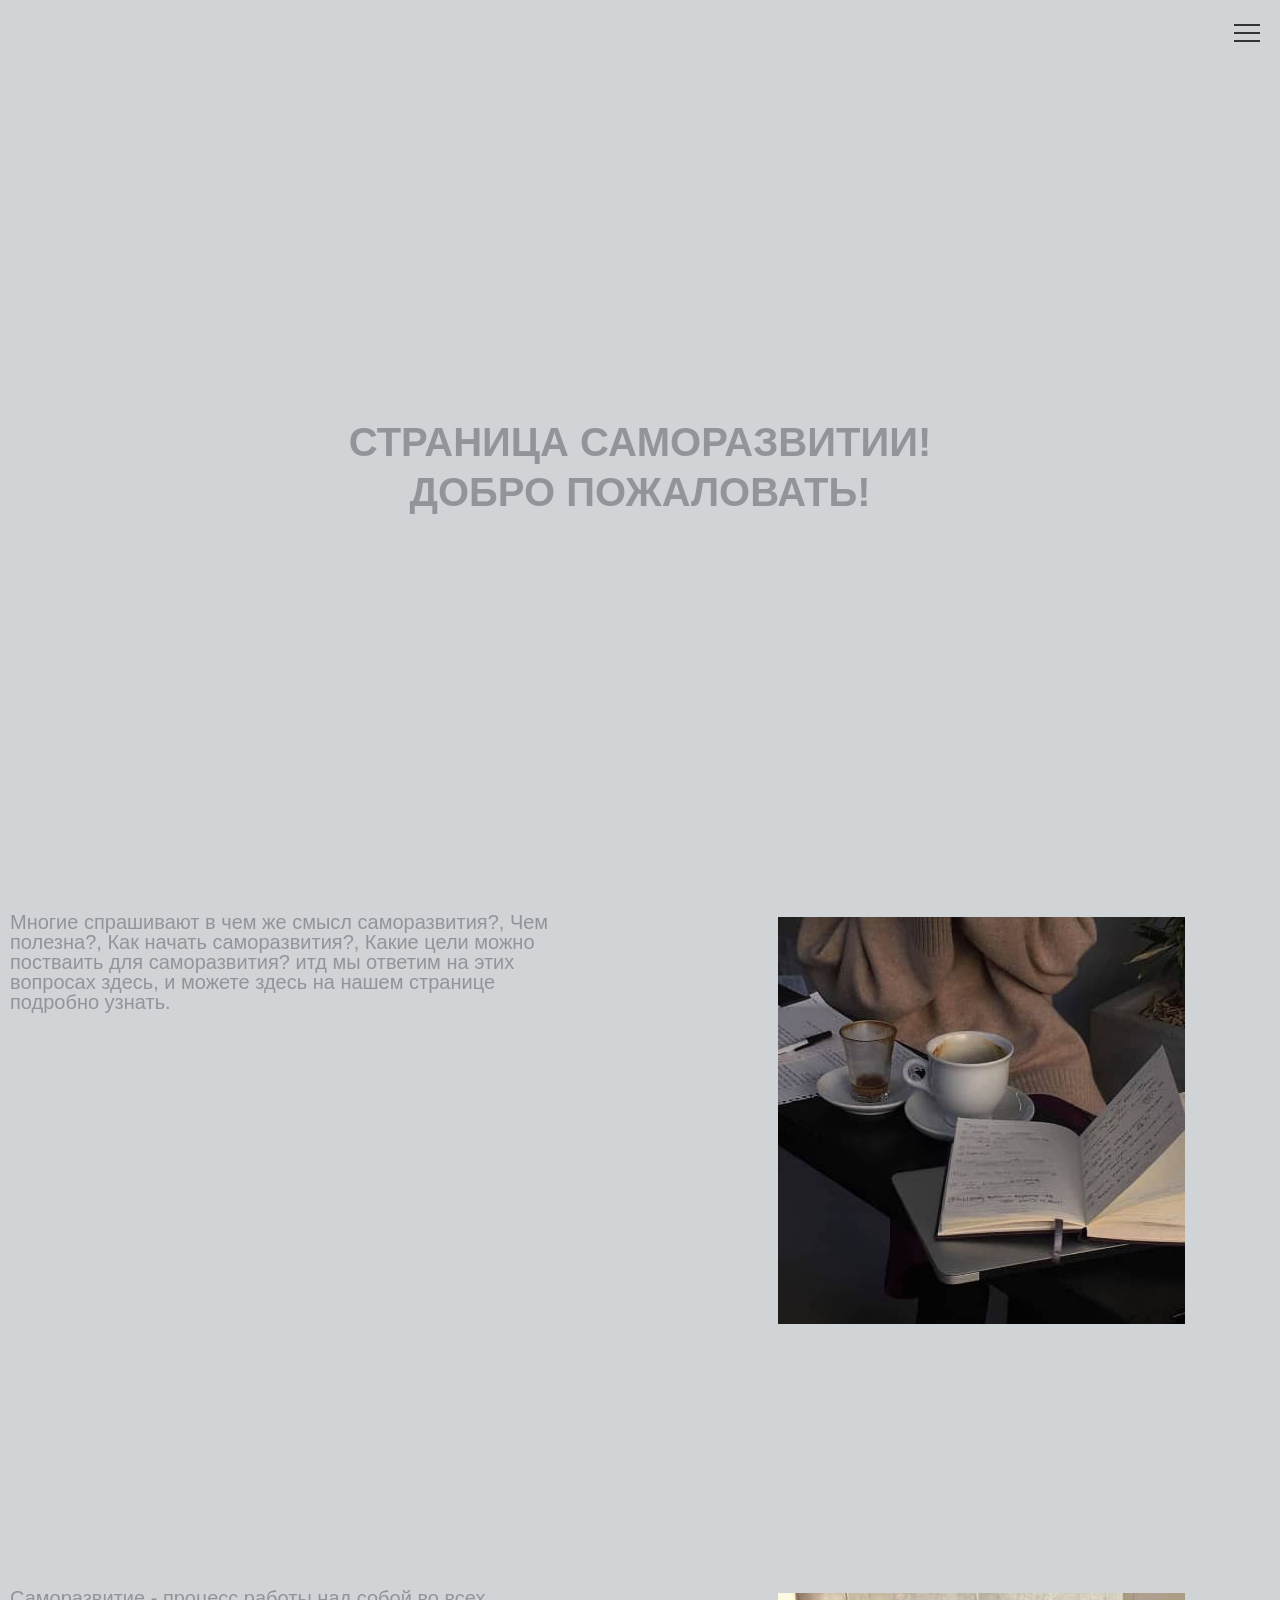
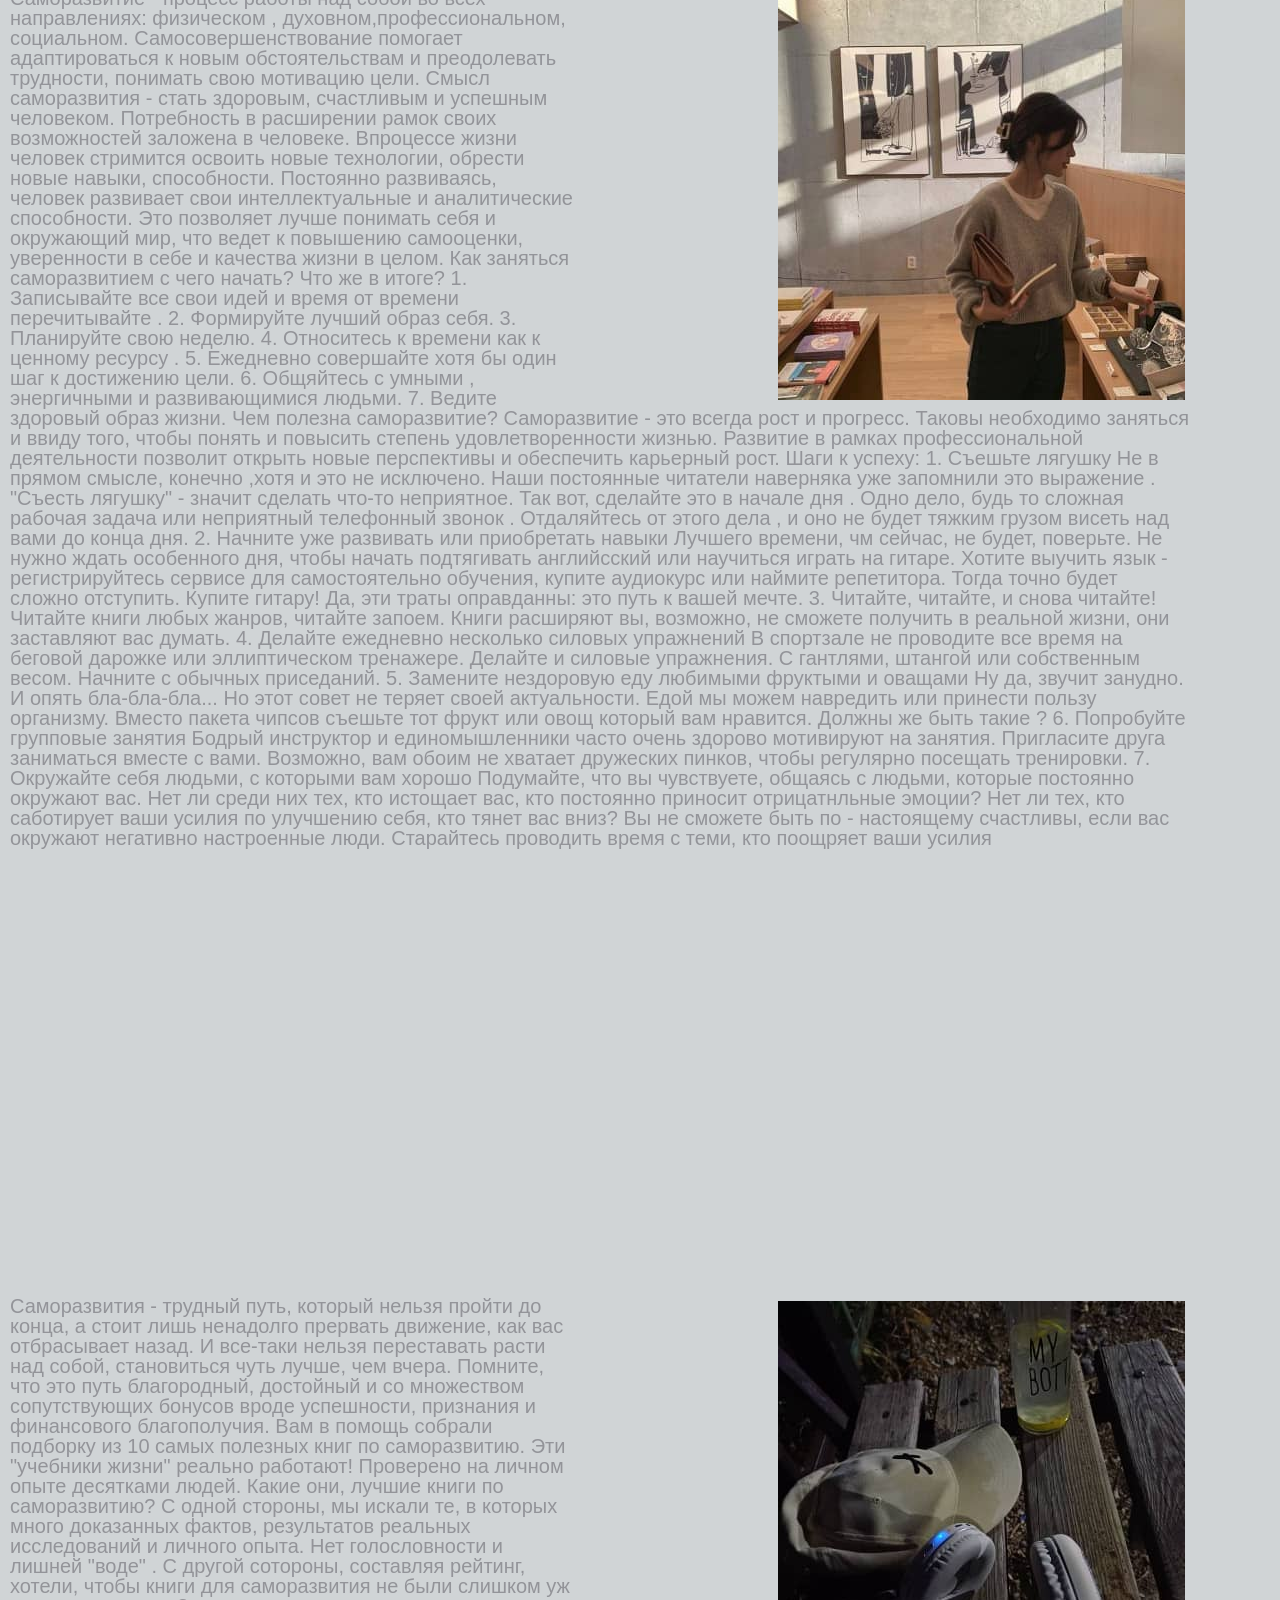
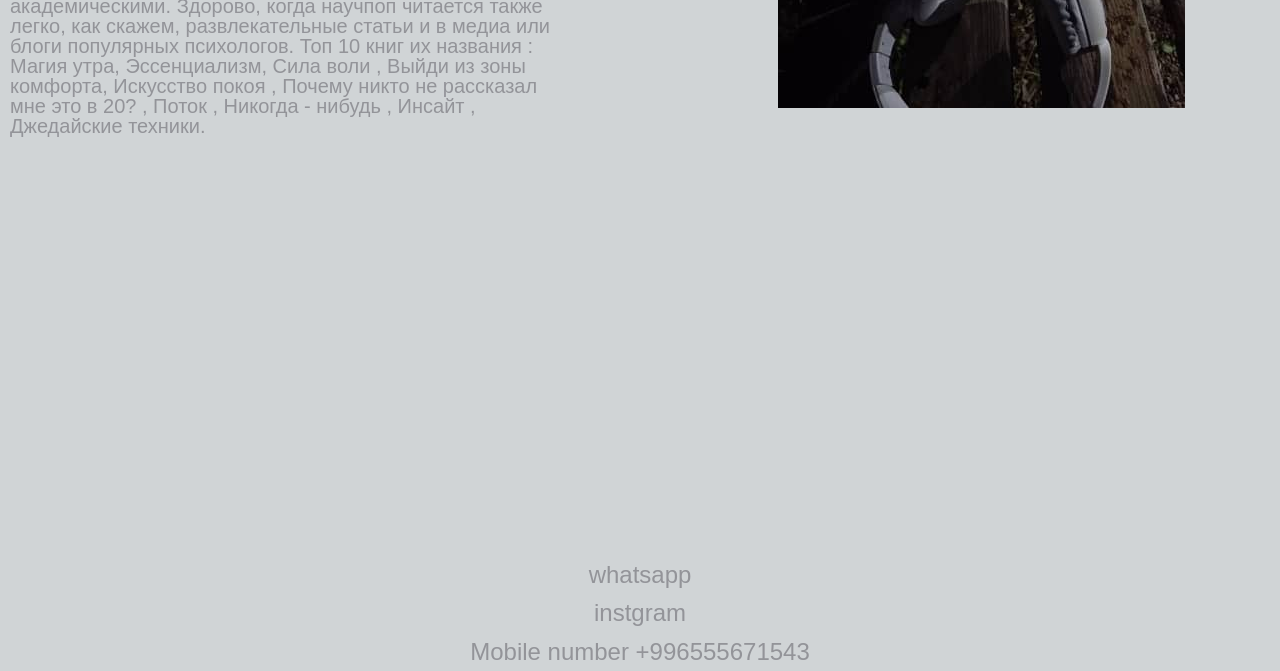
<file: index.html>
<!DOCTYPE html>
<html lang="en">
<head>
  <meta charset="UTF-8">
  <meta name="viewport" content="width=device-width, initial-scale=1.0">
  <title>Саморазвитие</title>
  <link rel="stylesheet" href="./css/style.css">
</head>
<body>


  <header class="header">
    <div class="container">
        <div class="header__inner">
          <div class="hamburger-menu">
            <input id="menu__toggle" type="checkbox" />
            <label class="menu__btn" for="menu__toggle">
              <span></span>
            </label>
            <ul class="menu__box">
              <li><a class="menu__item" href="https://azimbek2006.github.io/inje/">Главная</a></li>
              <li><a class="menu__item" href="#">Саморазвития</a></li>
              <li><a class="menu__item" href="https://azimbek2006.github.io/discipline/">Дисциплина</a></li>
              <li><a class="menu__item" href="https://azimbek2006.github.io/motivation/">Мотивация</a></li>
              <li><a class="menu__item" href="https://azimbek2006.github.io/meditation/">Медитация</a></li>
            </ul>
          </div>
        </div>
    </div>
</header>


<div class="intro">
    <div class="cont">
        <div class="intro__inner">
          <br>
          <br>
          <br>
          <br>
          <br>
          <br>
          <br>
          <br>
          <br>
          <br>
          <br>
          <br>
          <br>
          <br>
          <br>
          <br>
          <br>
          <br>
          <br>
          <br>
          <br>
          <br>
          <br>
          <br>
          <br>
          <br>
          <br>
          <br>
          <br>
          <br>
          <br>
          <br>
          <br>
          <br>
          <br>
             <div class="intro__title">Страница саморазвитии!</div>
            <h1 class="intro__title">Добро пожаловать!</h1> 
    <br>
    <br>
    <br>
    <br>

    <br>
    

        </div>
    </div>
    <br>
    <br>
    <br>
    <br>
    <br>
    <br>
    <br>
    <br>
    <br>
    <br>


<!-- block -->

<div class="flash">
  <div class="con">
    <div class="flash__inner">
      <div class="flash__title"><img class="foto" src="./img/саморазвитие 1.jpeg"
        alt="Иллюстрация" align="right" 
        vspace="5" hspace="5">
       <div class="flash__tit__text"> 
      Многие спрашивают в чем же смысл саморазвития?, Чем полезна?, 
      Как начать саморазвития?, Какие цели можно постваить для саморазвития? итд мы ответим на этих 
      вопросах здесь, и можете здесь на нашем странице подробно узнать.
      </div>
       </div>
      </div>
    </div>
  </div>
</div>
<br>
<br>
<br>
<br>
<br>
<br>
<br>
<br>
<br>
<br>
<br>
<br>
<br>
<br>
<br>
<br>
<br>
<br>
<br>
<br>
<br>
<br>
<br>
<br>
<br>
<br>
<br>

<div class="flash">
  <div class="con">
    <div class="flash__inner">
      <div class="flash__title"><img class="foto" src="./img/саморазвитие 2.jpeg"
        alt="Иллюстрация" align="right" 
        vspace="5" hspace="5">
       <div class="flash__tit__text"> 
             
            Саморазвитие - процесс работы над собой во всех направлениях: физическом , духовном,профессиональном,
       социальном. 
      Самосовершенствование помогает адаптироваться к новым обстоятельствам и преодолевать трудности,
      понимать свою мотивацию цели.  
      Смысл саморазвития - стать здоровым, счастливым и успешным человеком.  Потребность в расширении рамок своих 
      возможностей заложена в человеке. Впроцессе жизни человек стримится освоить новые технологии, обрести
      новые навыки, способности. 
             
            Постоянно развиваясь, человек развивает свои интеллектуальные и аналитические способности. 
       Это позволяет лучше понимать себя и окружающий мир, что ведет к повышению самооценки, уверенности в себе 
       и качества жизни в целом. 
           Как заняться саморазвитием с чего начать?  
                 Что же в итоге?
            1. Записывайте все свои идей и время от времени перечитывайте . 
            2. Формируйте лучший образ себя. 
            3. Планируйте свою неделю. 
            4. Относитесь к времени как к ценному ресурсу . 
            5. Ежедневно совершайте хотя бы один шаг к достижению цели. 
            6. Общяйтесь с умными , энергичными и развивающимися людьми. 
            7. Ведите здоровый образ жизни. 
                Чем полезна саморазвитие? 
          Саморазвитие - это всегда рост и прогресс. Таковы необходимо заняться и ввиду того, 
          чтобы понять и повысить степень удовлетворенности жизнью. Развитие в рамках профессиональной 
          деятельности позволит открыть новые перспективы и обеспечить карьерный рост. 
             
               Шаги к успеху: 
              1. Съешьте лягушку 
        Не в прямом смысле, конечно ,хотя и это не исключено. Наши постоянные читатели наверняка 
        уже запомнили это выражение . "Съесть лягушку" - значит сделать что-то неприятное. Так вот,
        сделайте это в начале дня . Одно дело, будь то сложная рабочая задача или неприятный 
        телефонный звонок . Отдаляйтесь от этого дела , и оно  не будет тяжким грузом 
        висеть над вами до конца дня. 
              2. Начните уже развивать или приобретать навыки 
        Лучшего времени, чм сейчас, не будет, поверьте. Не нужно ждать особенного дня, чтобы начать 
        подтягивать английсский  или научиться играть на гитаре. Хотите выучить язык - регистрируйтесь 
        сервисе для самостоятельно обучения, купите аудиокурс или наймите репетитора. 
        Тогда точно будет сложно отступить. Купите гитару! Да, эти траты оправданны: это путь к 
        вашей мечте. 
               3. Читайте, читайте, и снова читайте! 
        Читайте книги любых жанров, читайте запоем. Книги расширяют вы, возможно, не сможете получить 
        в реальной жизни, они заставляют вас думать. 
               4. Делайте ежедневно несколько силовых упражнений 
        В спортзале не проводите все время на беговой дарожке или эллиптическом тренажере.  
        Делайте и силовые упражнения. С гантлями, штангой или собственным весом. 
        Начните с обычных приседаний. 
                5. Замените нездоровую еду любимыми фруктыми и оващами 
        Ну да, звучит занудно. И опять бла-бла-бла... Но этот совет не теряет своей актуальности. 
        Едой мы можем навредить или принести пользу организму. Вместо пакета чипсов съешьте тот 
        фрукт или овощ который вам нравится. Должны же быть такие ? 
               6. Попробуйте групповые занятия 
        Бодрый инструктор и единомышленники часто очень здорово мотивируют на занятия. 
        Пригласите друга заниматься вместе с вами.  Возможно, вам обоим не хватает дружеских пинков, 
        чтобы регулярно посещать тренировки. 
               7. Окружайте себя людьми, с которыми вам хорошо 
        Подумайте, что вы чувствуете, общаясь с людьми, которые постоянно окружают вас. 
        Нет ли среди них тех, кто истощает вас, кто постоянно приносит отрицатнльные эмоции? 
        Нет ли тех, кто саботирует ваши усилия по улучшению себя, кто тянет вас вниз? Вы не сможете 
        быть по - настоящему счастливы, если вас окружают негативно настроенные люди. 
        Старайтесь проводить время с теми, кто поощряет ваши усилия</div>
      </div>
    </div>
  </div>
</div>

<br>
<br>
<br>
<br>
<br>
<br>
<br>
<br>
<br>
<br>
<br>
<br>
<br>
<br>
<br>
<br>
<br>


<div class="flash">
  <div class="con">
    <div class="flash__inner">
      <div class="flash__title"><img class="foto" src="./img/саморазвитие 3.jpeg"
        alt="Иллюстрация" align="right" 
        vspace="5" hspace="5">
       <div class="flash__tit__text">  Саморазвития - трудный путь, который нельзя пройти до 
        конца, а стоит лишь ненадолго прервать движение, как вас отбрасывает назад. И все-таки нельзя 
        переставать расти над собой, становиться чуть лучше, чем вчера. 
        Помните, что это путь благородный, достойный и со множеством сопутствующих бонусов 
        вроде успешности, признания и финансового благополучия. 
        Вам в помощь собрали подборку из 10 самых полезных книг по саморазвитию. 
        Эти "учебники жизни" реально работают!  Проверено на личном опыте десятками людей.
        Какие они, лучшие книги по саморазвитию? С одной стороны, мы искали те, в которых 
        много доказанных фактов, результатов реальных исследований и личного опыта. Нет 
        голословности и лишней "воде" . С другой сотороны, составляя рейтинг, хотели, чтобы книги 
        для саморазвития не были слишком уж академическими. Здорово, когда научпоп читается также легко, 
        как  скажем, развлекательные  статьи и в медиа или блоги популярных психологов. 
        Топ 10 книг их названия :
         Магия утра, 
         Эссенциализм, 
         Сила воли ,
         Выйди из зоны комфорта, 
         Искусство покоя ,
         Почему никто не рассказал мне это в 20? ,
         Поток ,
         Никогда - нибудь ,
         Инсайт ,
         Джедайские техники.

        
 
       </div>
      </div>
    </div>
  </div>
</div>
 
<footer>
  <div class="nitro">
      <div>whatsapp <a href=""></a></div>
      <div>instgram <a href=""></a></div>
      <div>Mobile number +996555671543</div>
  </div>
</footer>

</body>
</html>
</file>
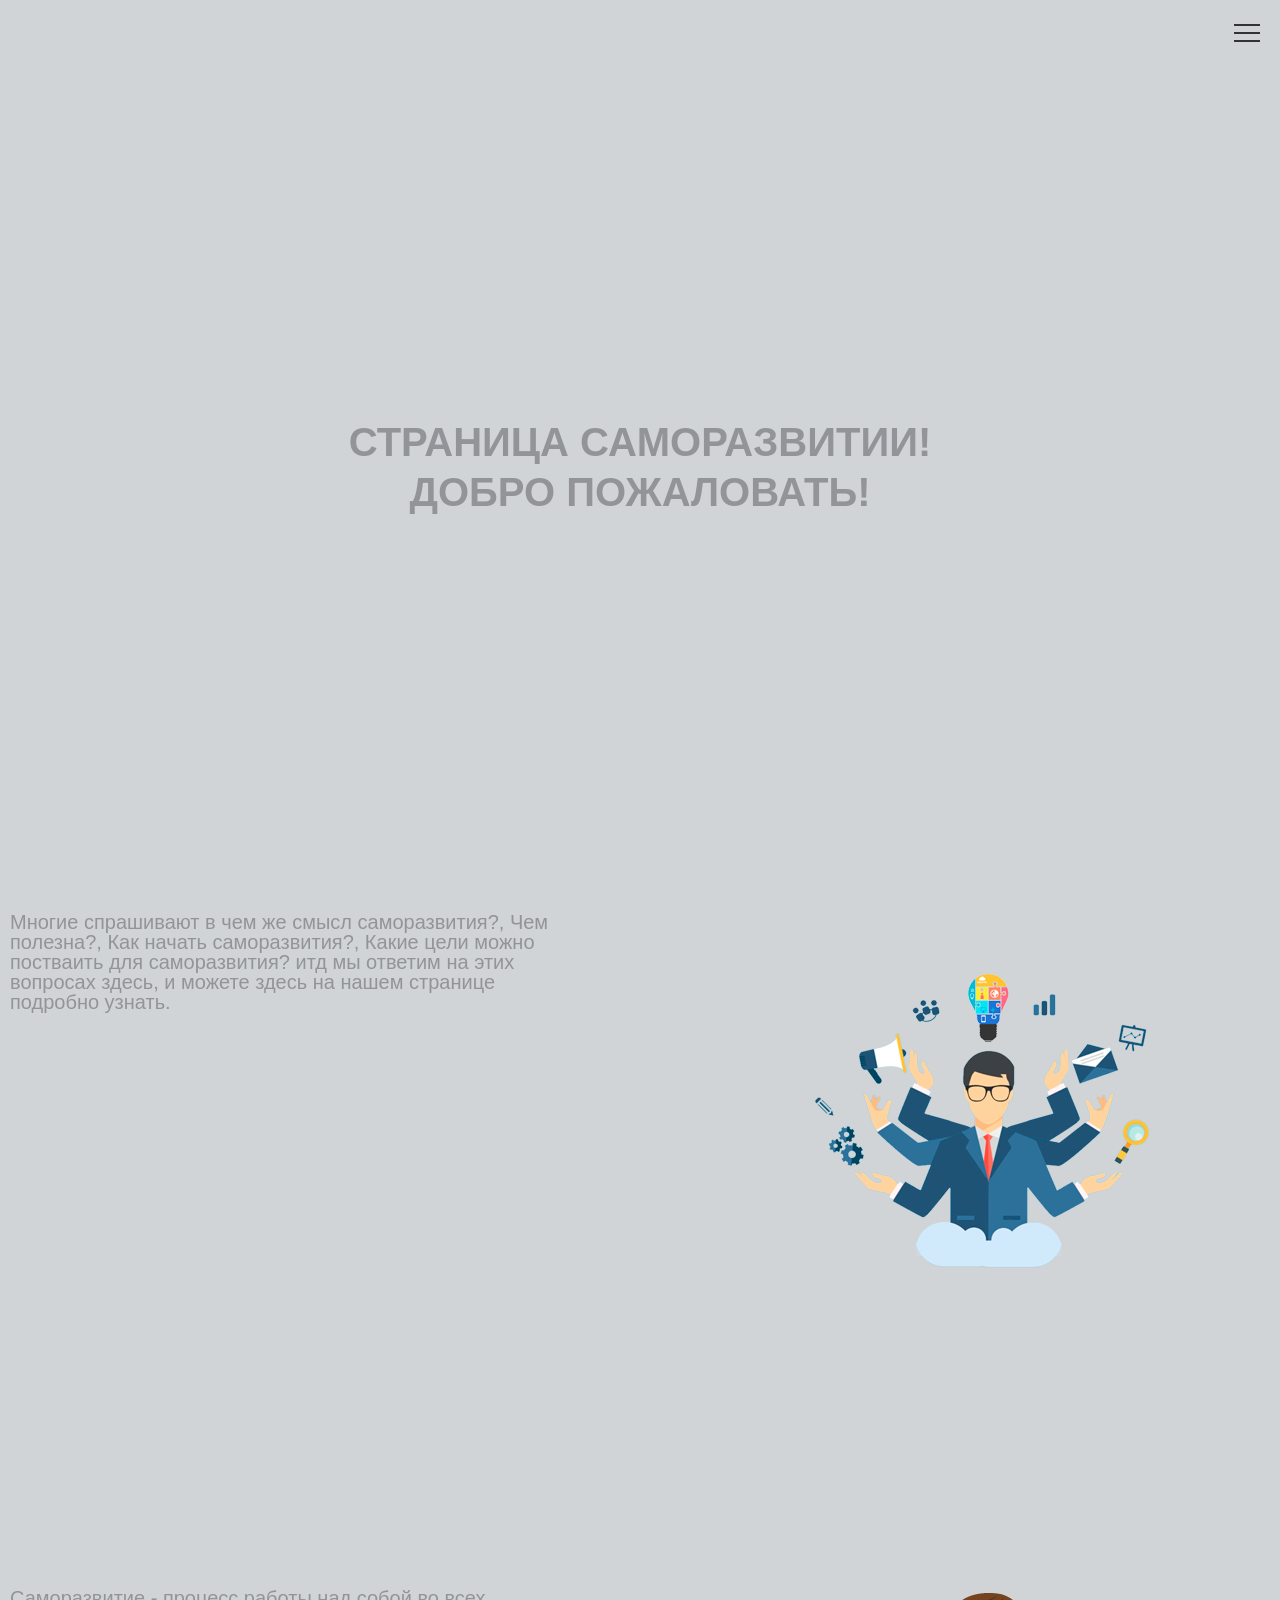
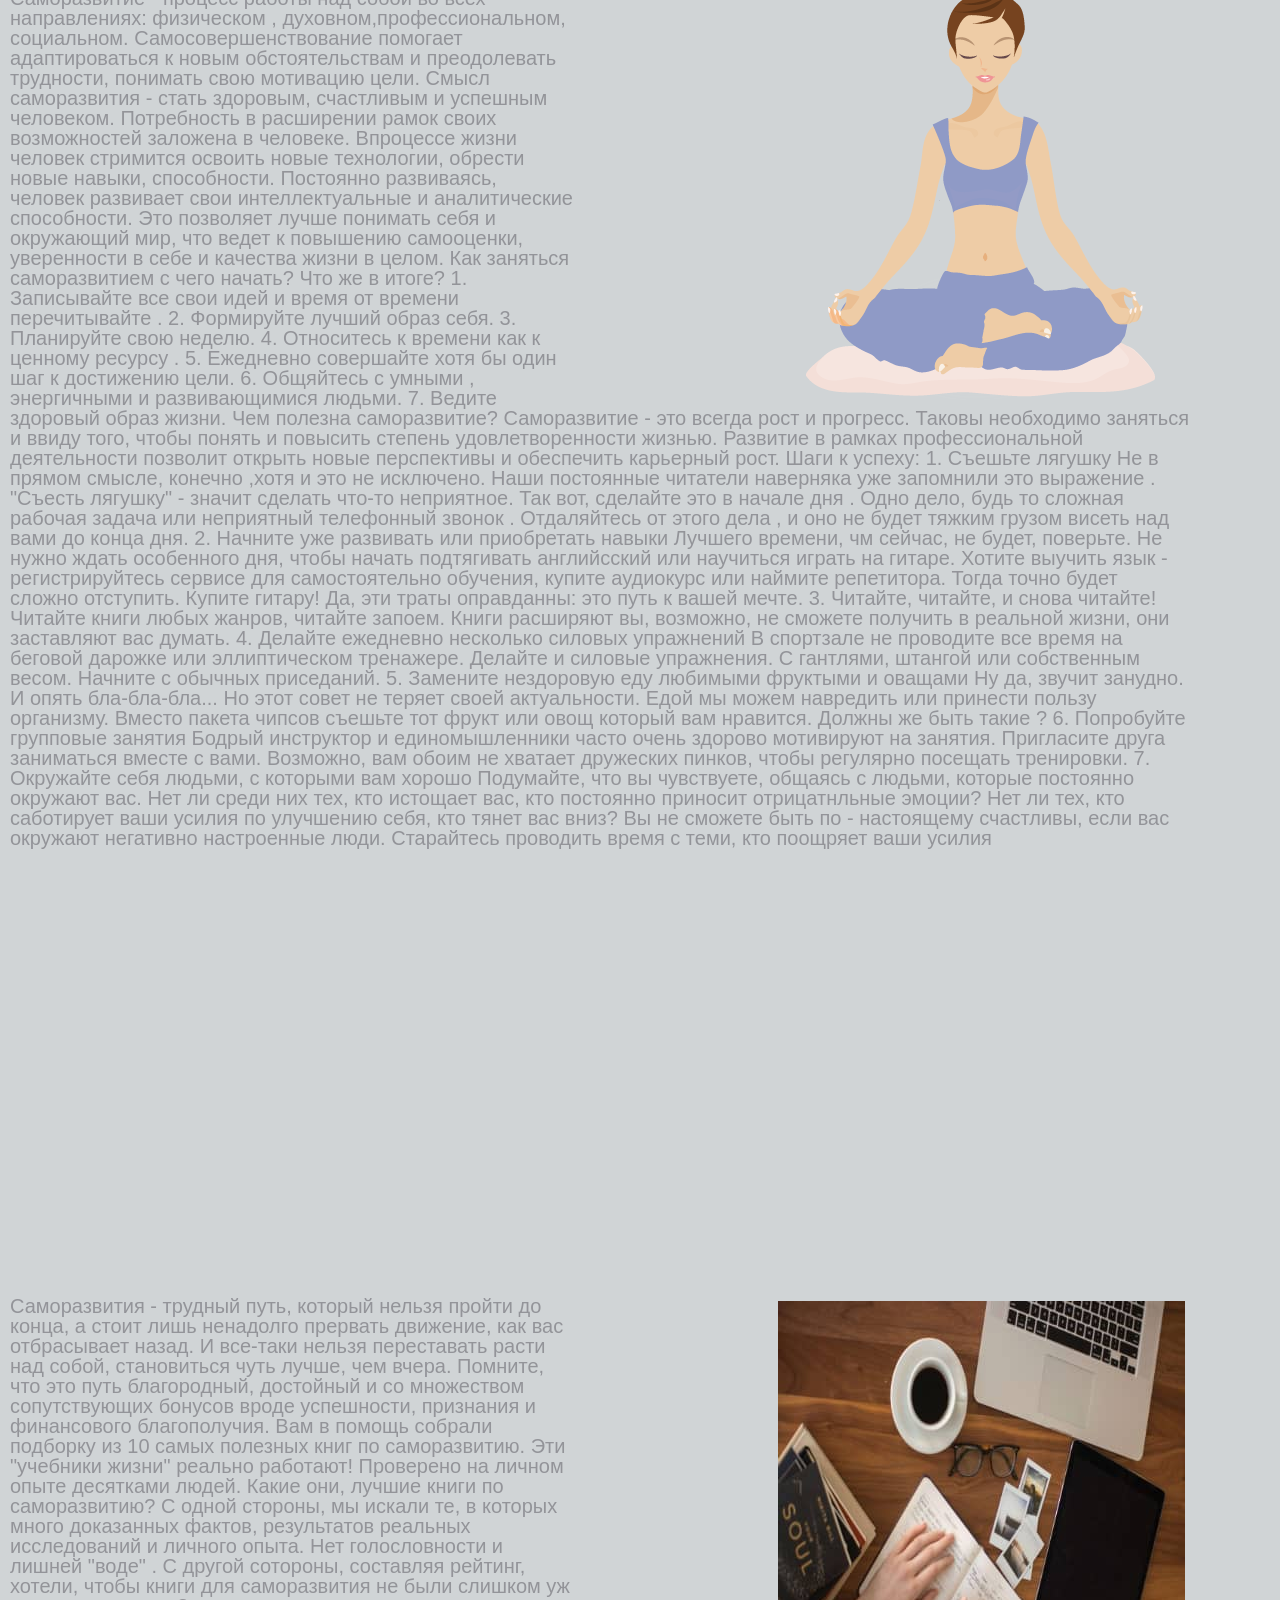
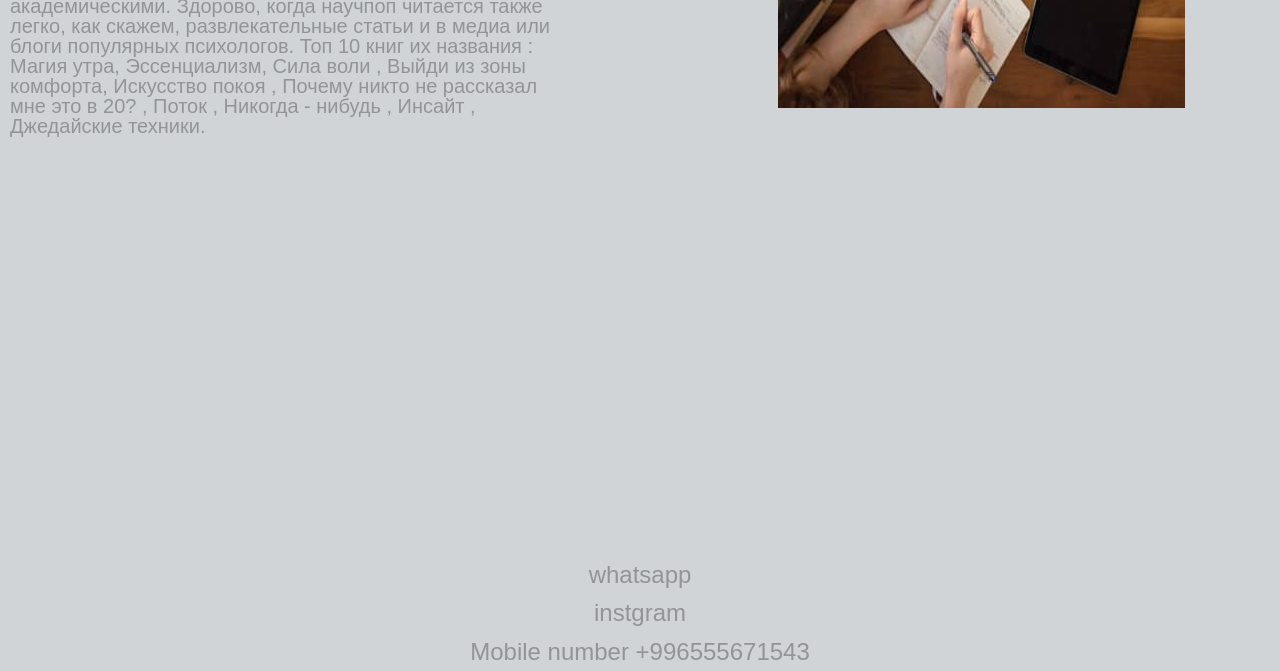
<file: Саморазвитие/index.html>
<!DOCTYPE html>
<html lang="en">
<head>
  <meta charset="UTF-8">
  <meta name="viewport" content="width=device-width, initial-scale=1.0">
  <title>Саморазвитие</title>
  <link rel="stylesheet" href="./css/style.css">
</head>
<body>


  <header class="header">
    <div class="container">
        <div class="header__inner">
          <div class="hamburger-menu">
            <input id="menu__toggle" type="checkbox" />
            <label class="menu__btn" for="menu__toggle">
              <span></span>
            </label>
            <ul class="menu__box">
              <li><a class="menu__item" href="https://azimbek2006.github.io/inje/">Главная</a></li>
              <li><a class="menu__item" href="https://azimbek2006.github.io/self/">Саморазвития</a></li>
              <li><a class="menu__item" href="#">Дисциплина</a></li>
              <li><a class="menu__item" href="#">Мотивация</a></li>
              <li><a class="menu__item" href="#">Медитация</a></li>
            </ul>
          </div>
        </div>
    </div>
</header>


<div class="intro">
    <div class="cont">
        <div class="intro__inner">
          <br>
          <br>
          <br>
          <br>
          <br>
          <br>
          <br>
          <br>
          <br>
          <br>
          <br>
          <br>
          <br>
          <br>
          <br>
          <br>
          <br>
          <br>
          <br>
          <br>
          <br>
          <br>
          <br>
          <br>
          <br>
          <br>
          <br>
          <br>
          <br>
          <br>
          <br>
          <br>
          <br>
          <br>
          <br>
             <div class="intro__title">Страница саморазвитии!</div>
            <h1 class="intro__title">Добро пожаловать!</h1> 
    <br>
    <br>
    <br>
    <br>

    <br>
    

        </div>
    </div>
    <br>
    <br>
    <br>
    <br>
    <br>
    <br>
    <br>
    <br>
    <br>
    <br>


<!-- block -->

<div class="flash">
  <div class="con">
    <div class="flash__inner">
      <div class="flash__title"><img class="foto" src="./img/1.png"
        alt="Иллюстрация" align="right" 
        vspace="5" hspace="5">
       <div class="flash__tit__text"> 
      Многие спрашивают в чем же смысл саморазвития?, Чем полезна?, 
      Как начать саморазвития?, Какие цели можно постваить для саморазвития? итд мы ответим на этих 
      вопросах здесь, и можете здесь на нашем странице подробно узнать.
      </div>
       </div>
      </div>
    </div>
  </div>
</div>
<br>
<br>
<br>
<br>
<br>
<br>
<br>
<br>
<br>
<br>
<br>
<br>
<br>
<br>
<br>
<br>
<br>
<br>
<br>
<br>
<br>
<br>
<br>
<br>
<br>
<br>
<br>

<div class="flash">
  <div class="con">
    <div class="flash__inner">
      <div class="flash__title"><img class="foto" src="./img/2.png"
        alt="Иллюстрация" align="right" 
        vspace="5" hspace="5">
       <div class="flash__tit__text"> 
             
            Саморазвитие - процесс работы над собой во всех направлениях: физическом , духовном,профессиональном,
       социальном. 
      Самосовершенствование помогает адаптироваться к новым обстоятельствам и преодолевать трудности,
      понимать свою мотивацию цели.  
      Смысл саморазвития - стать здоровым, счастливым и успешным человеком.  Потребность в расширении рамок своих 
      возможностей заложена в человеке. Впроцессе жизни человек стримится освоить новые технологии, обрести
      новые навыки, способности. 
             
            Постоянно развиваясь, человек развивает свои интеллектуальные и аналитические способности. 
       Это позволяет лучше понимать себя и окружающий мир, что ведет к повышению самооценки, уверенности в себе 
       и качества жизни в целом. 
           Как заняться саморазвитием с чего начать?  
                 Что же в итоге?
            1. Записывайте все свои идей и время от времени перечитывайте . 
            2. Формируйте лучший образ себя. 
            3. Планируйте свою неделю. 
            4. Относитесь к времени как к ценному ресурсу . 
            5. Ежедневно совершайте хотя бы один шаг к достижению цели. 
            6. Общяйтесь с умными , энергичными и развивающимися людьми. 
            7. Ведите здоровый образ жизни. 
                Чем полезна саморазвитие? 
          Саморазвитие - это всегда рост и прогресс. Таковы необходимо заняться и ввиду того, 
          чтобы понять и повысить степень удовлетворенности жизнью. Развитие в рамках профессиональной 
          деятельности позволит открыть новые перспективы и обеспечить карьерный рост. 
             
               Шаги к успеху: 
              1. Съешьте лягушку 
        Не в прямом смысле, конечно ,хотя и это не исключено. Наши постоянные читатели наверняка 
        уже запомнили это выражение . "Съесть лягушку" - значит сделать что-то неприятное. Так вот,
        сделайте это в начале дня . Одно дело, будь то сложная рабочая задача или неприятный 
        телефонный звонок . Отдаляйтесь от этого дела , и оно  не будет тяжким грузом 
        висеть над вами до конца дня. 
              2. Начните уже развивать или приобретать навыки 
        Лучшего времени, чм сейчас, не будет, поверьте. Не нужно ждать особенного дня, чтобы начать 
        подтягивать английсский  или научиться играть на гитаре. Хотите выучить язык - регистрируйтесь 
        сервисе для самостоятельно обучения, купите аудиокурс или наймите репетитора. 
        Тогда точно будет сложно отступить. Купите гитару! Да, эти траты оправданны: это путь к 
        вашей мечте. 
               3. Читайте, читайте, и снова читайте! 
        Читайте книги любых жанров, читайте запоем. Книги расширяют вы, возможно, не сможете получить 
        в реальной жизни, они заставляют вас думать. 
               4. Делайте ежедневно несколько силовых упражнений 
        В спортзале не проводите все время на беговой дарожке или эллиптическом тренажере.  
        Делайте и силовые упражнения. С гантлями, штангой или собственным весом. 
        Начните с обычных приседаний. 
                5. Замените нездоровую еду любимыми фруктыми и оващами 
        Ну да, звучит занудно. И опять бла-бла-бла... Но этот совет не теряет своей актуальности. 
        Едой мы можем навредить или принести пользу организму. Вместо пакета чипсов съешьте тот 
        фрукт или овощ который вам нравится. Должны же быть такие ? 
               6. Попробуйте групповые занятия 
        Бодрый инструктор и единомышленники часто очень здорово мотивируют на занятия. 
        Пригласите друга заниматься вместе с вами.  Возможно, вам обоим не хватает дружеских пинков, 
        чтобы регулярно посещать тренировки. 
               7. Окружайте себя людьми, с которыми вам хорошо 
        Подумайте, что вы чувствуете, общаясь с людьми, которые постоянно окружают вас. 
        Нет ли среди них тех, кто истощает вас, кто постоянно приносит отрицатнльные эмоции? 
        Нет ли тех, кто саботирует ваши усилия по улучшению себя, кто тянет вас вниз? Вы не сможете 
        быть по - настоящему счастливы, если вас окружают негативно настроенные люди. 
        Старайтесь проводить время с теми, кто поощряет ваши усилия</div>
      </div>
    </div>
  </div>
</div>

<br>
<br>
<br>
<br>
<br>
<br>
<br>
<br>
<br>
<br>
<br>
<br>
<br>
<br>
<br>
<br>
<br>


<div class="flash">
  <div class="con">
    <div class="flash__inner">
      <div class="flash__title"><img class="foto" src="./img/3.jpeg"
        alt="Иллюстрация" align="right" 
        vspace="5" hspace="5">
       <div class="flash__tit__text">  Саморазвития - трудный путь, который нельзя пройти до 
        конца, а стоит лишь ненадолго прервать движение, как вас отбрасывает назад. И все-таки нельзя 
        переставать расти над собой, становиться чуть лучше, чем вчера. 
        Помните, что это путь благородный, достойный и со множеством сопутствующих бонусов 
        вроде успешности, признания и финансового благополучия. 
        Вам в помощь собрали подборку из 10 самых полезных книг по саморазвитию. 
        Эти "учебники жизни" реально работают!  Проверено на личном опыте десятками людей.
        Какие они, лучшие книги по саморазвитию? С одной стороны, мы искали те, в которых 
        много доказанных фактов, результатов реальных исследований и личного опыта. Нет 
        голословности и лишней "воде" . С другой сотороны, составляя рейтинг, хотели, чтобы книги 
        для саморазвития не были слишком уж академическими. Здорово, когда научпоп читается также легко, 
        как  скажем, развлекательные  статьи и в медиа или блоги популярных психологов. 
        Топ 10 книг их названия :
         Магия утра, 
         Эссенциализм, 
         Сила воли ,
         Выйди из зоны комфорта, 
         Искусство покоя ,
         Почему никто не рассказал мне это в 20? ,
         Поток ,
         Никогда - нибудь ,
         Инсайт ,
         Джедайские техники.

        
 
       </div>
      </div>
    </div>
  </div>
</div>
 
<footer>
  <div class="nitro">
      <div>whatsapp <a href=""></a></div>
      <div>instgram <a href=""></a></div>
      <div>Mobile number +996555671543</div>
  </div>
</footer>

</body>
</html>
</file>
<file: css/style.css>
body {
  margin: 0;
  font-family: 'Montserrat', sans-serif;

  font-size: 15px;
  line-height: 1.6;
  color: #333;
  background-color: #d0d4d6;
}

*,
*:before,
*:after {
  box-sizing: border-box;
}

h1, h2, h3, h4, h5, h6 {
  margin: 0;
}


/* Container */
.container {
  width: 100%;
  max-width: 1200px;
  margin: 0 auto;
}



/* Intro */
.intro {
  display: flex;
  flex-direction: column;
  justify-content: center;
  width: 100%;
  height: 100vh;

  background: #d0d4d6;
  -webkit-background-size: cover;
  background-size: cover;
}

.intro__inner {
  width: 100%;
  max-width: 880px;
  margin: 0 auto;

  text-align: center;
}

.intro__title {
  margin-top: 10px;
  color: #939499;
  font-size: 40px;
  font-weight: 700;
  text-transform: uppercase;
  line-height: 1;
}


/* Header */
.header {
  width: 100%;
  padding-top: 30px;

  position: absolute;
  top: 0;
  left: 0;
  right: 0;
  z-index: 1000;
}

.header__inner {
  display: flex;
  justify-content: space-between;
  align-items: center;
}

.header__logo {
  font-size: 30px;
  font-weight: 700;
  color: #fff;

}

/* Меню */
/* скрываем чекбокс */
#menu__toggle {
  opacity: 0;
}
/* стилизуем кнопку */
.menu__btn {
  display: flex; /* используем flex для центрирования содержимого */
  align-items: center;  /* центрируем содержимое кнопки */
  position: fixed;
  top: 20px;
  right: 20px;
  width: 26px;
  height: 26px;
  cursor: pointer;
  z-index: 1;
}
/* добавляем "гамбургер" */
.menu__btn > span,
.menu__btn > span::before,
.menu__btn > span::after {
  display: block;
  position: absolute;
  width: 100%;
  height: 2px;
  background-color: #333;
}
.menu__btn > span::before {
  content: '';
  top: -8px;
}
.menu__btn > span::after {
  content: '';
  top: 8px;
}
/* контейнер меню */
.menu__box {
  display: block;
  position: fixed;
  visibility: hidden;
  top: 0;
  left: -100%;
  width: 300px;
  height: 100%;
  margin: 0;
  padding: 80px 0;
  list-style: none;
  text-align: center;
  background-color: #ECEFF1;
  box-shadow: 1px 0px 6px rgba(0, 0, 0, .2);
}
/* элементы меню */
.menu__item {
  display: block;
  padding: 12px 24px;
  color: #333;
  font-family: 'Roboto', sans-serif;
  font-size: 20px;
  font-weight: 600;
  text-decoration: none;
}
.menu__item:hover {
  background-color: #CFD8DC;
}
#menu__toggle:checked ~ .menu__btn > span {
  transform: rotate(45deg);
}
#menu__toggle:checked ~ .menu__btn > span::before {
  top: 0;
  transform: rotate(0);
}
#menu__toggle:checked ~ .menu__btn > span::after {
  top: 0;
  transform: rotate(90deg);
}
#menu__toggle:checked ~ .menu__box {
  visibility: visible;
  left: 0;
}




/* Button */
.btn {
  display: inline-block;
  vertical-align: top;
  padding: 8px 30px;
  border: solid 3px white;
  background-color: #939499;
  font-size: 14px;
  font-weight: 700;
  color: #CFD8DC;
  text-transform: uppercase;
  text-decoration: none;
  margin-top: 25px;
}

.logo{
  color: yellow;
  font-size: 70px;
  font-family: 'Franklin Gothic Medium', 'Arial Narrow', Arial, sans-serif;
  padding-left: 60px;
  padding-top: 5px;
 
}

.flash{
  display: flex;
  flex-direction: column;
  width: 100%;
  height: 100vh;

  background: #d0d4d6;
  -webkit-background-size: cover;
  background-size: cover;
  
}
.flash__inner{
  width: 100%;
  max-width: 1200px;
  margin-top: 20px;
  margin-left: 10px;
  text-align: left; 
  vertical-align: -500px;
}

.foto{
  padding-left: 200px;

}

.flash__title{

  margin-top: 40px;
  margin-right: 20px;
  color: #939499;
  font-size: 20px;
  font-weight: 100;
  line-height: 1;
}


footer{
  background-color: #d0d4d6;
  color: #939499;
  font-size: 24px;
  text-align: center;
}
</file>
<file: Саморазвитие/css/style.css>
body {
  margin: 0;
  font-family: 'Montserrat', sans-serif;

  font-size: 15px;
  line-height: 1.6;
  color: #333;
  background-color: #d0d4d6;
}

*,
*:before,
*:after {
  box-sizing: border-box;
}

h1, h2, h3, h4, h5, h6 {
  margin: 0;
}


/* Container */
.container {
  width: 100%;
  max-width: 1200px;
  margin: 0 auto;
}



/* Intro */
.intro {
  display: flex;
  flex-direction: column;
  justify-content: center;
  width: 100%;
  height: 100vh;

  background: #d0d4d6;
  -webkit-background-size: cover;
  background-size: cover;
}

.intro__inner {
  width: 100%;
  max-width: 880px;
  margin: 0 auto;

  text-align: center;
}

.intro__title {
  margin-top: 10px;
  color: #939499;
  font-size: 40px;
  font-weight: 700;
  text-transform: uppercase;
  line-height: 1;
}


/* Header */
.header {
  width: 100%;
  padding-top: 30px;

  position: absolute;
  top: 0;
  left: 0;
  right: 0;
  z-index: 1000;
}

.header__inner {
  display: flex;
  justify-content: space-between;
  align-items: center;
}

.header__logo {
  font-size: 30px;
  font-weight: 700;
  color: #fff;

}

/* Меню */
/* скрываем чекбокс */
#menu__toggle {
  opacity: 0;
}
/* стилизуем кнопку */
.menu__btn {
  display: flex; /* используем flex для центрирования содержимого */
  align-items: center;  /* центрируем содержимое кнопки */
  position: fixed;
  top: 20px;
  right: 20px;
  width: 26px;
  height: 26px;
  cursor: pointer;
  z-index: 1;
}
/* добавляем "гамбургер" */
.menu__btn > span,
.menu__btn > span::before,
.menu__btn > span::after {
  display: block;
  position: absolute;
  width: 100%;
  height: 2px;
  background-color: #333;
}
.menu__btn > span::before {
  content: '';
  top: -8px;
}
.menu__btn > span::after {
  content: '';
  top: 8px;
}
/* контейнер меню */
.menu__box {
  display: block;
  position: fixed;
  visibility: hidden;
  top: 0;
  left: -100%;
  width: 300px;
  height: 100%;
  margin: 0;
  padding: 80px 0;
  list-style: none;
  text-align: center;
  background-color: #ECEFF1;
  box-shadow: 1px 0px 6px rgba(0, 0, 0, .2);
}
/* элементы меню */
.menu__item {
  display: block;
  padding: 12px 24px;
  color: #333;
  font-family: 'Roboto', sans-serif;
  font-size: 20px;
  font-weight: 600;
  text-decoration: none;
}
.menu__item:hover {
  background-color: #CFD8DC;
}
#menu__toggle:checked ~ .menu__btn > span {
  transform: rotate(45deg);
}
#menu__toggle:checked ~ .menu__btn > span::before {
  top: 0;
  transform: rotate(0);
}
#menu__toggle:checked ~ .menu__btn > span::after {
  top: 0;
  transform: rotate(90deg);
}
#menu__toggle:checked ~ .menu__box {
  visibility: visible;
  left: 0;
}




/* Button */
.btn {
  display: inline-block;
  vertical-align: top;
  padding: 8px 30px;
  border: solid 3px white;
  background-color: #939499;
  font-size: 14px;
  font-weight: 700;
  color: #CFD8DC;
  text-transform: uppercase;
  text-decoration: none;
  margin-top: 25px;
}

.logo{
  color: yellow;
  font-size: 70px;
  font-family: 'Franklin Gothic Medium', 'Arial Narrow', Arial, sans-serif;
  padding-left: 60px;
  padding-top: 5px;
 
}

.flash{
  display: flex;
  flex-direction: column;
  width: 100%;
  height: 100vh;

  background: #d0d4d6;
  -webkit-background-size: cover;
  background-size: cover;
  
}
.flash__inner{
  width: 100%;
  max-width: 1200px;
  margin-top: 20px;
  margin-left: 10px;
  text-align: left; 
  vertical-align: -500px;
}

.foto{
  padding-left: 200px;

}

.flash__title{

  margin-top: 40px;
  margin-right: 20px;
  color: #939499;
  font-size: 20px;
  font-weight: 100;
  line-height: 1;
}


footer{
  background-color: #d0d4d6;
  color: #939499;
  font-size: 24px;
  text-align: center;
}
</file>
